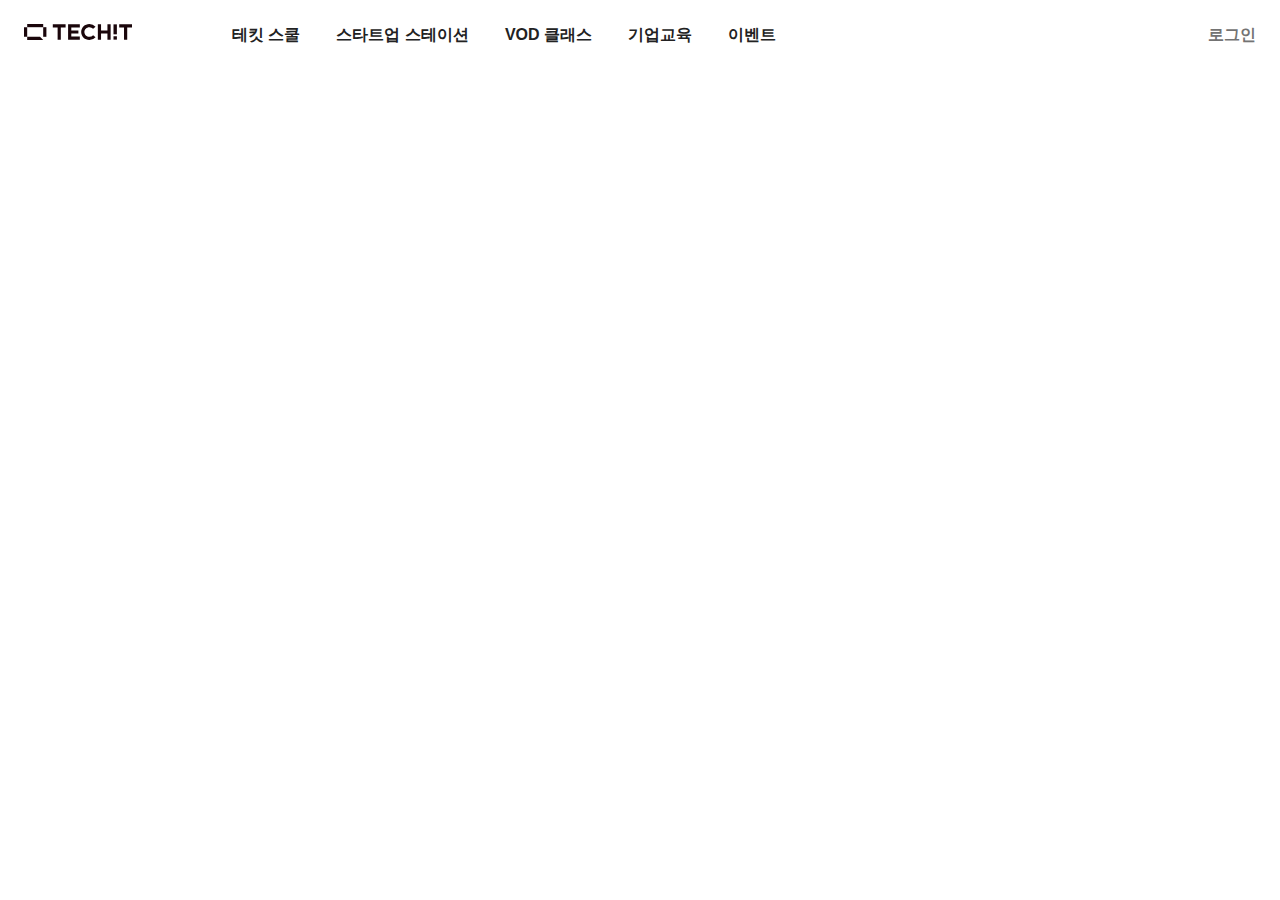
<file: [CSS] Flexbox/index.html>
<!DOCTYPE html>
<html lang="en">
  <head>
    <meta charset="UTF-8" />
    <meta http-equiv="X-UA-Compatible" content="IE=edge" />
    <meta name="viewport" content="width=device-width, initial-scale=1.0" />
    <title>Document</title>
    <link rel="stylesheet" href="style.css" />
  </head>
  <body>
    <header>
      <div>
        <img src="techit_logo.svg" alt="logo" />
        <button class="firstBtn">테킷 스쿨</button>
        <button>스타트업 스테이션</button>
        <button>VOD 클래스</button>
        <button>기업교육</button>
        <button>이벤트</button>
      </div>
      <div class="loginBox">
        <button class="login">로그인</button>
        <svg
          xmlns="http://www.w3.org/2000/svg"
          fill="none"
          viewBox="0 0 24 24"
          stroke="currentColor"
          class="ellipsis"
        >
          <path
            stroke-linecap="round"
            stroke-linejoin="round"
            stroke-width="2"
            d="M4 6h16M4 12h16M4 18h16"
          ></path>
        </svg>
      </div>
    </header>
  </body>
</html>
</file>
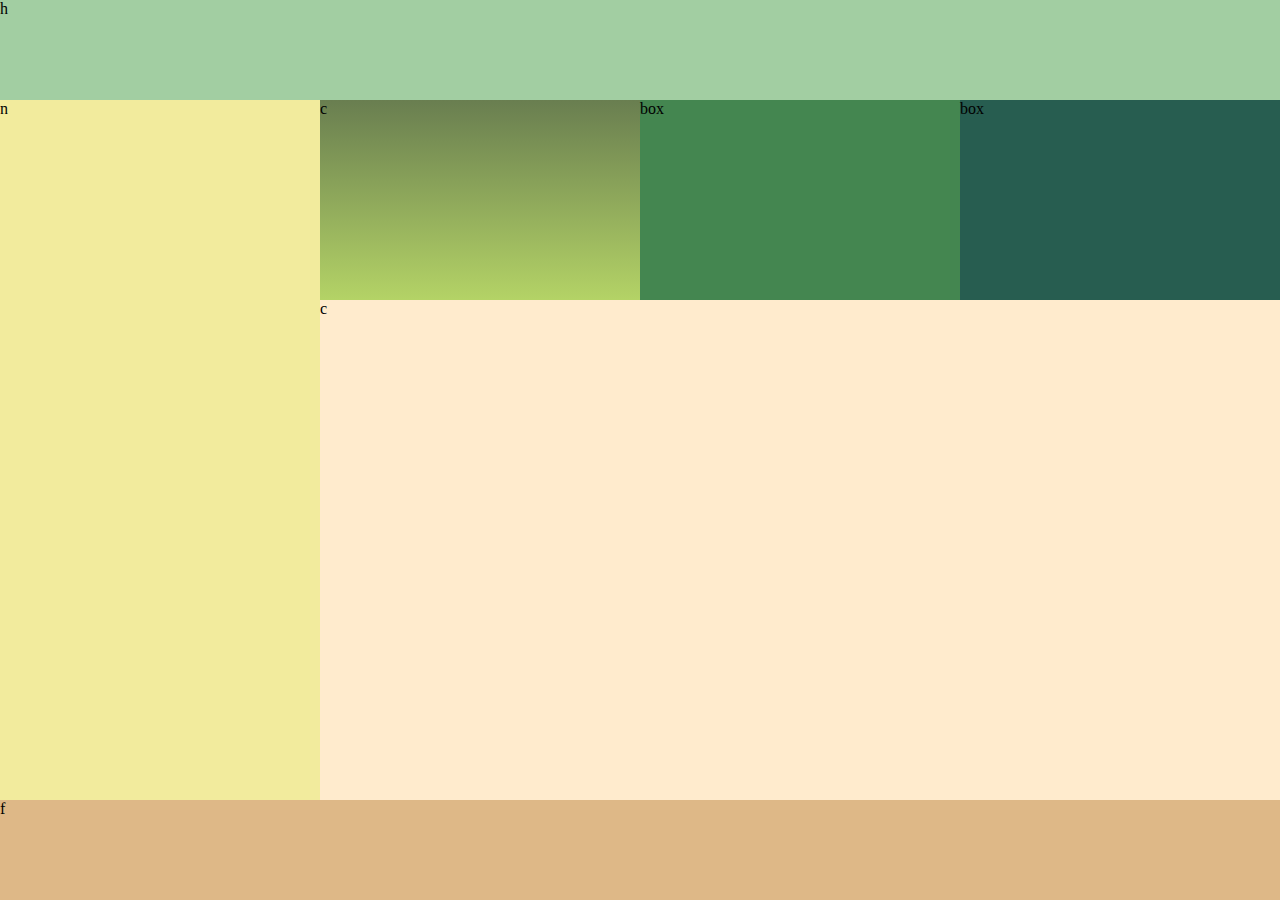
<file: [CSS] Grid/index.html>
<!DOCTYPE html>
<html lang="en">
  <head>
    <meta charset="UTF-8" />
    <meta http-equiv="X-UA-Compatible" content="IE=edge" />
    <meta name="viewport" content="width=device-width, initial-scale=1.0" />
    <title>Document</title>
    <link rel="stylesheet" href="style.css" />
  </head>
  <body>
    <div class="container">
      <div class="header">h</div>
      <div class="nav">n</div>
      <div class="content1">c</div>
      <div class="box1">box</div>
      <div class="box2">box</div>
      <div class="content2">c</div>
      <div class="footer">f</div>
    </div>
  </body>
</html>
</file>
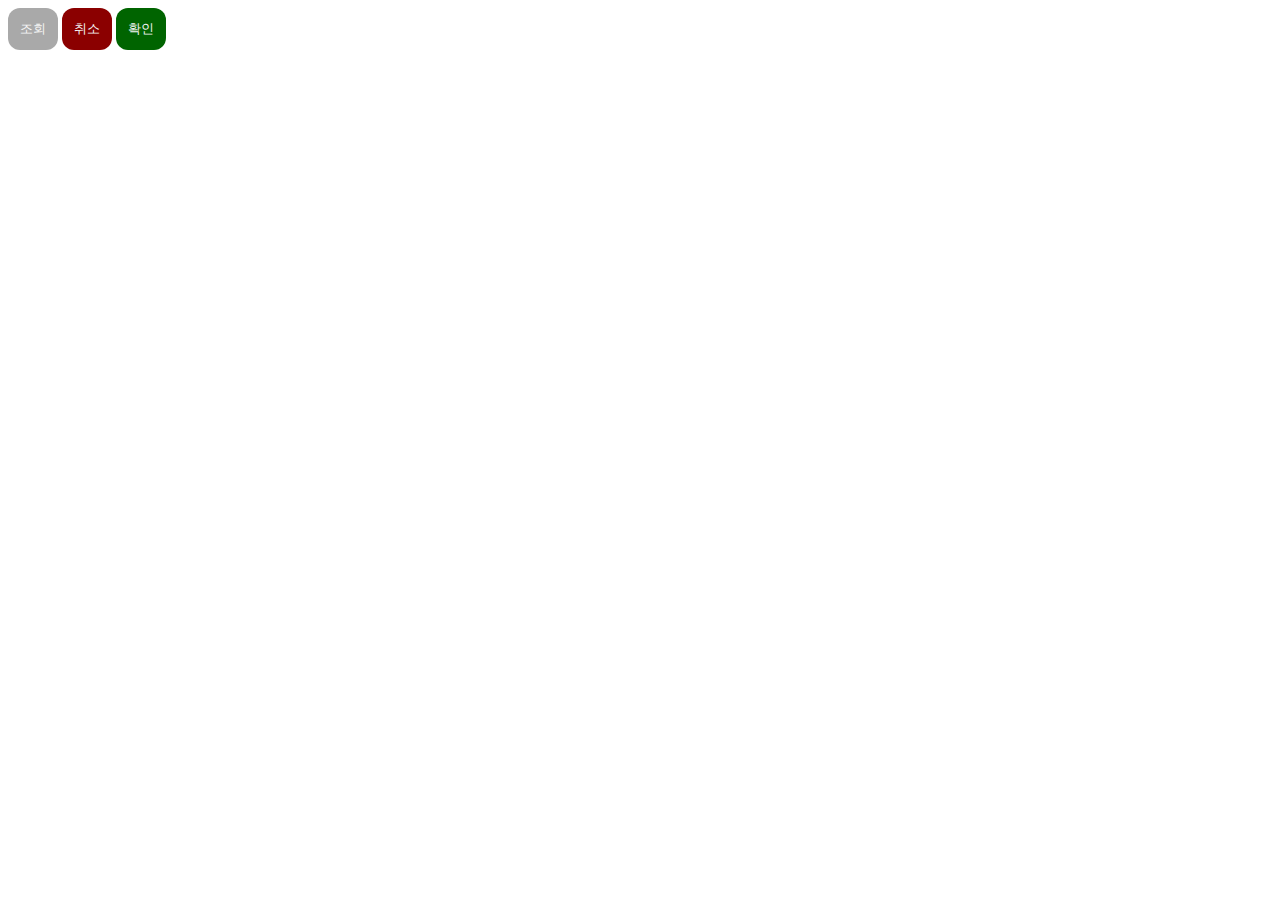
<file: [SCSS] Basics/index.html>
<!DOCTYPE html>
<html lang="en">
  <head>
    <meta charset="UTF-8" />
    <meta http-equiv="X-UA-Compatible" content="IE=edge" />
    <meta name="viewport" content="width=device-width, initial-scale=1.0" />
    <title>SCSS</title>
    <link rel="stylesheet" href="style.css" />
  </head>
  <body>
    <button class="info">조회</button>
    <button class="alert">취소</button>
    <button class="success">확인</button>
  </body>
</html>
</file>
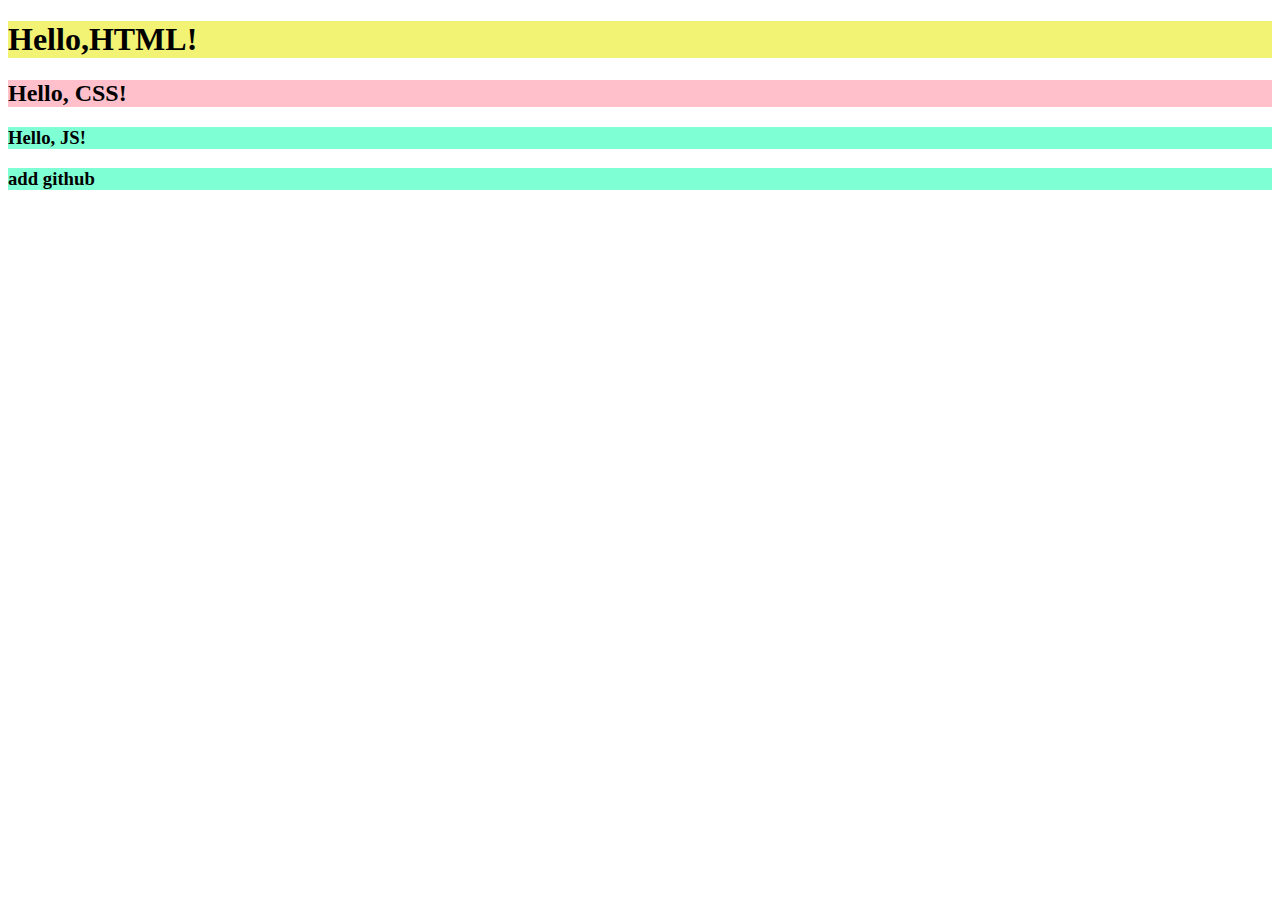
<file: day1_HTML,CSS,JS/index.html>
<!DOCTYPE html>
<html lang="en">
<head>
    <meta charset="UTF-8">
    <meta http-equiv="X-UA-Compatible" content="IE=edge">
    <meta name="viewport" content="width=device-width, initial-scale=1.0">
    <title>Document</title>
    <script src="main.js"></script>
    <link rel="stylesheet" href="style.css">
</head>
<body>
    <h1>Hello,HTML!</h1>
    <h2>Hello, CSS!</h2>
    <h3>Hello, JS!</h3>
    <h3>add github</h3>
</body>
</html>
</file>
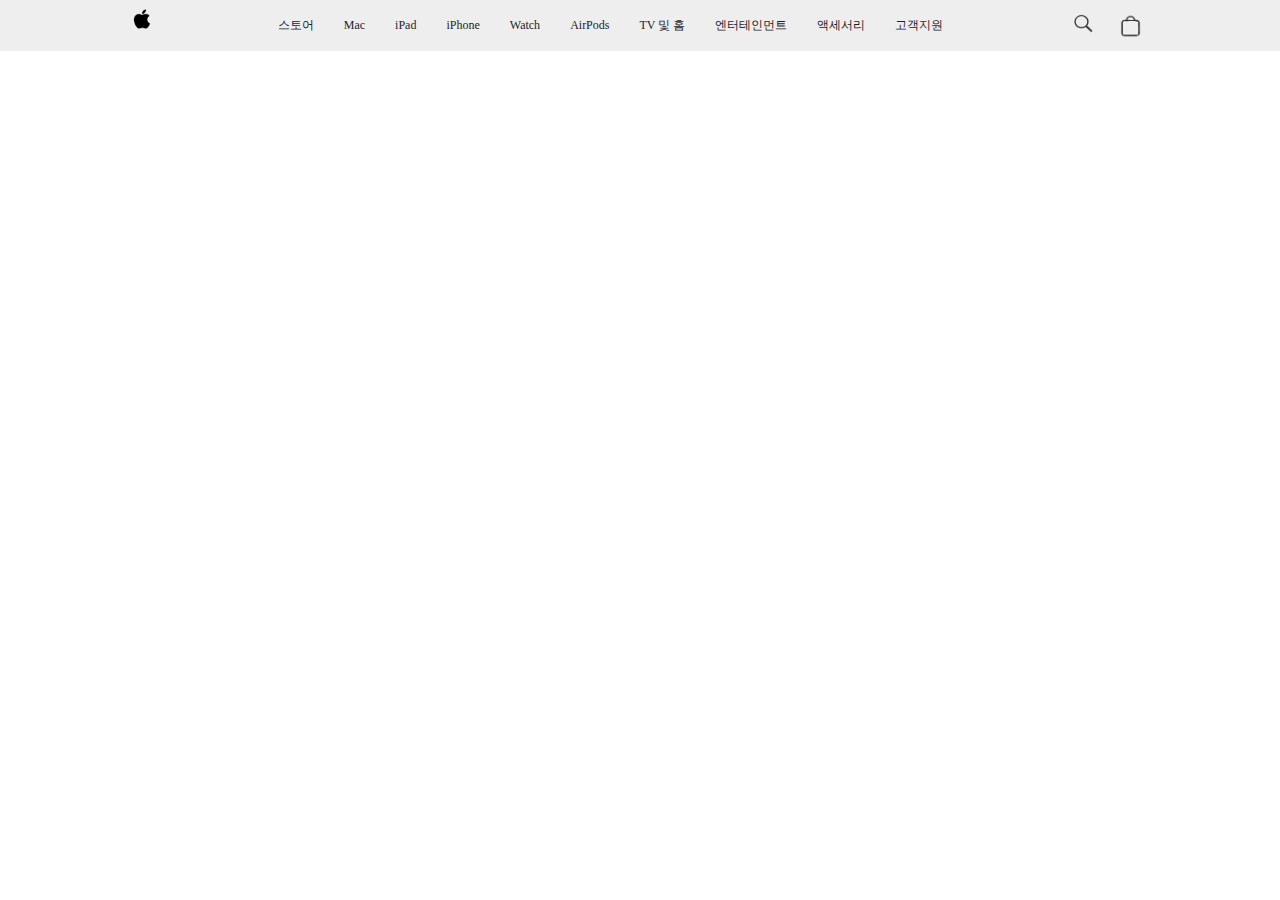
<file: [CSS] Flexbox/apple.html>
<!DOCTYPE html>
<html lang="en">
  <head>
    <meta charset="UTF-8" />
    <meta http-equiv="X-UA-Compatible" content="IE=edge" />
    <meta name="viewport" content="width=device-width, initial-scale=1.0" />
    <title>Document</title>
    <link rel="stylesheet" href="apple.css" />
  </head>
  <body>
    <header>
      <img class="logo" src="Apple.png" alt="logo" />
      <div>
        <button>스토어</button>
        <button>Mac</button>
        <button>iPad</button>
        <button>iPhone</button>
        <button>Watch</button>
        <button>AirPods</button>
        <button>TV 및 홈</button>
        <button>엔터테인먼트</button>
        <button>액세서리</button>
        <button>고객지원</button>
      </div>

      <div class="closedBox">
        <div class="image">
          <img class="search" src="search.png" alt="img" />
          <img class="shop" src="shop.png" alt="img" />
        </div>

        <svg
          xmlns="http://www.w3.org/2000/svg"
          fill="none"
          viewBox="0 0 24 24"
          stroke="currentColor"
          class="ellipsis"
        >
          <path
            stroke-linecap="round"
            stroke-linejoin="round"
            stroke-width="2"
            d="M4 6h16M4 12h16M4 18h16"
          ></path>
        </svg>
      </div>
    </header>
  </body>
</html>
</file>
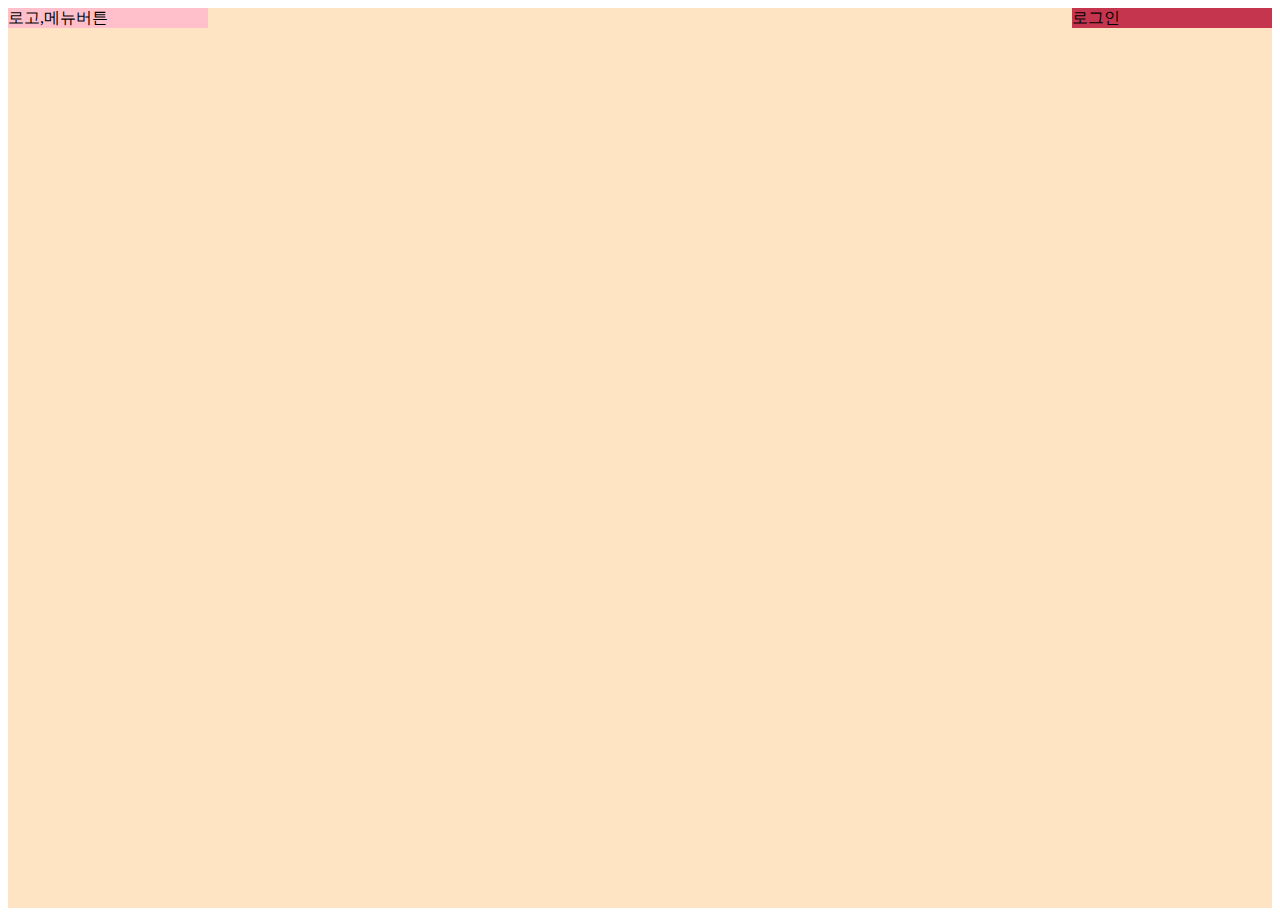
<file: [CSS] Flexbox/flexbox.html>
<!DOCTYPE html>
<html lang="en">
  <head>
    <meta charset="UTF-8" />
    <meta http-equiv="X-UA-Compatible" content="IE=edge" />
    <meta name="viewport" content="width=device-width, initial-scale=1.0" />
    <title>Document</title>
    <link rel="stylesheet" href="flexbox.css" />
  </head>
  <body>
    <div class="container">
      <div class="box">로고,메뉴버튼</div>
      <div class="box">로그인</div>
    </div>
  </body>
</html>
</file>
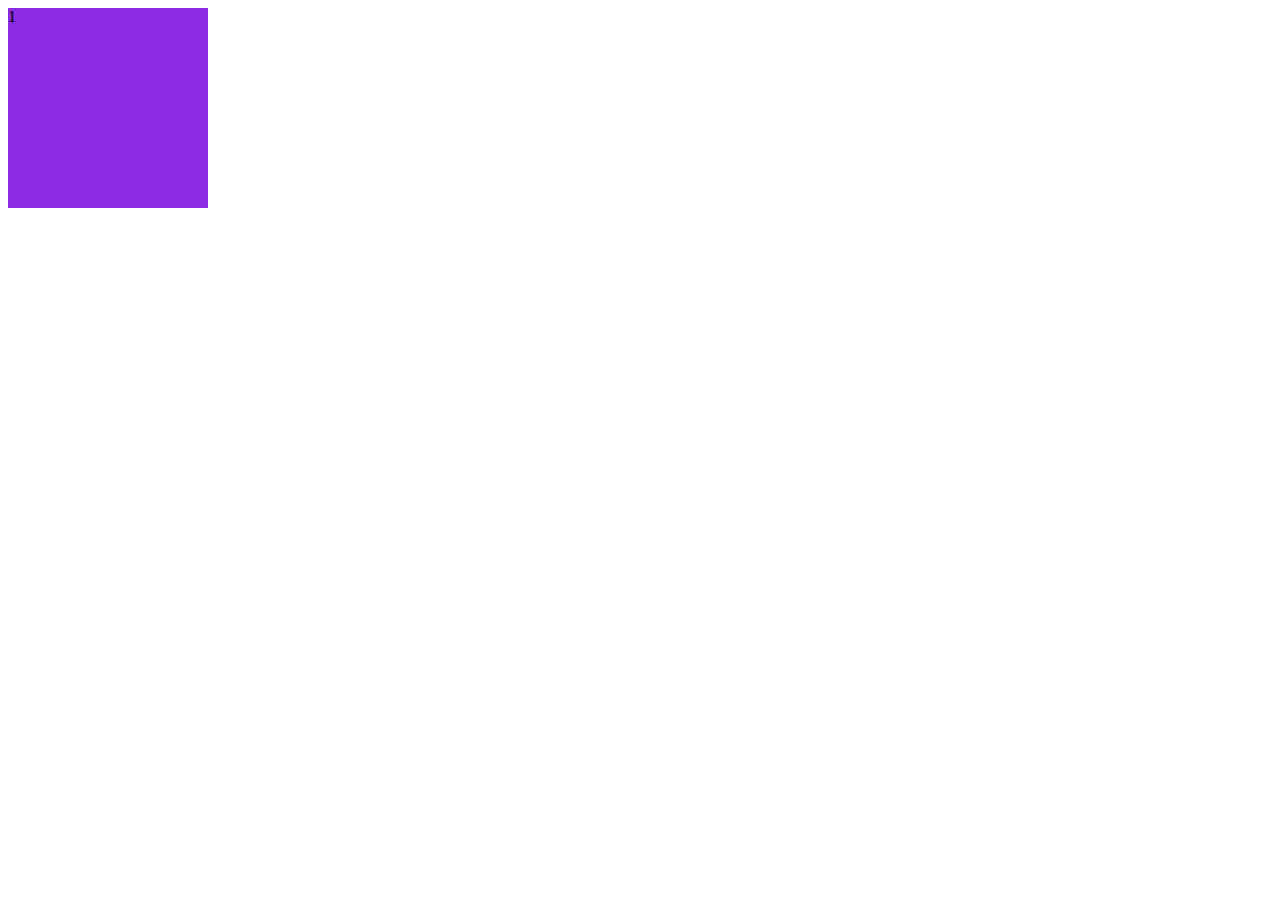
<file: [CSS] Flexbox/media.html>
<!DOCTYPE html>
<html lang="en">
  <head>
    <meta charset="UTF-8" />
    <meta http-equiv="X-UA-Compatible" content="IE=edge" />
    <meta name="viewport" content="width=device-width, initial-scale=1.0" />
    <title>Document</title>
    <link rel="stylesheet" href="media.css" />
  </head>
  <body>
    <div class="box">1</div>
  </body>
</html>
</file>
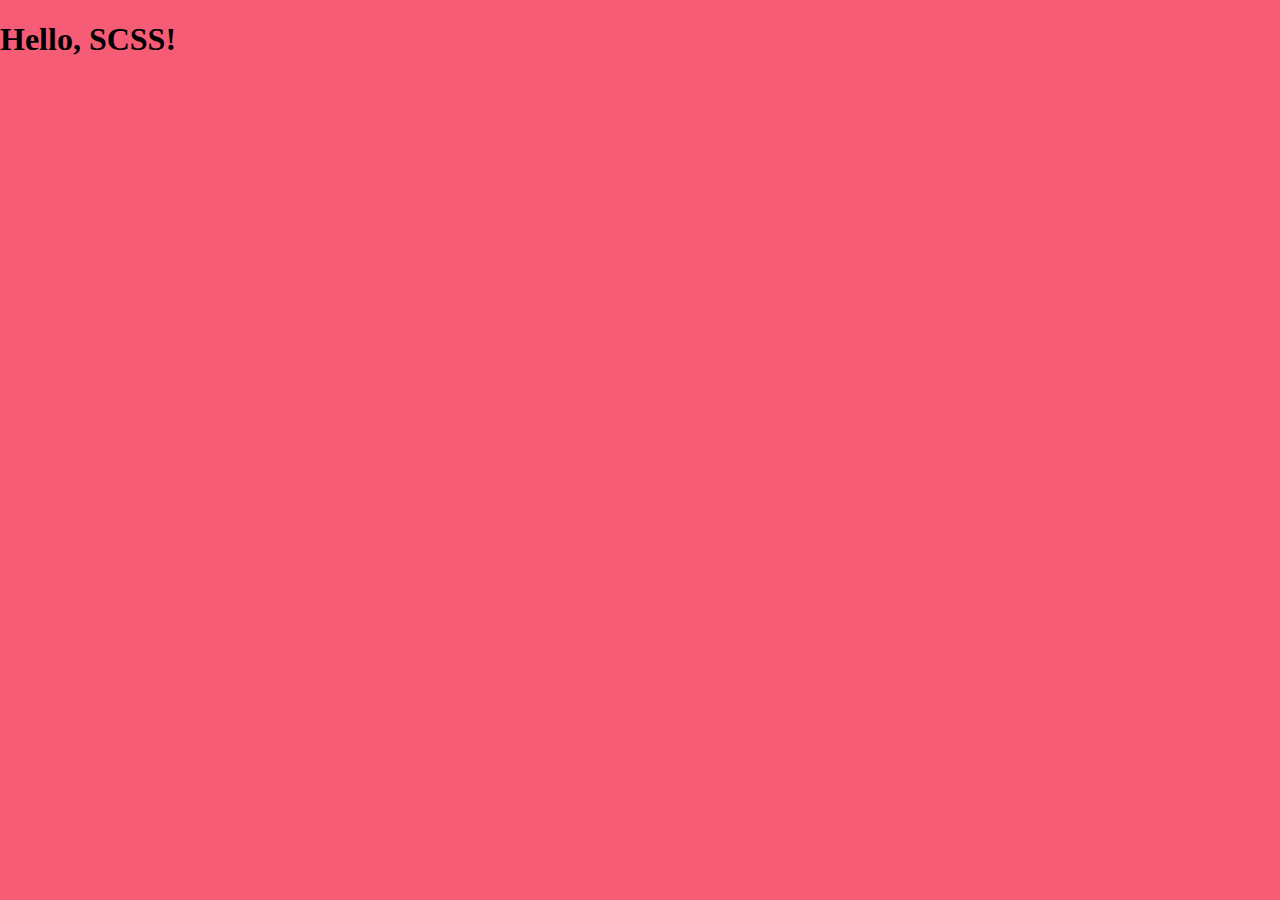
<file: [SCSS] Basics/responsive.html>
<!DOCTYPE html>
<html lang="en">
  <head>
    <meta charset="UTF-8" />
    <meta http-equiv="X-UA-Compatible" content="IE=edge" />
    <meta name="viewport" content="width=device-width, initial-scale=1.0" />
    <title>Document</title>
    <link rel="stylesheet" href="responsive.css" />
  </head>
  <body>
    <h1>Hello, SCSS!</h1>
  </body>
</html>
</file>
<file: [CSS] Flexbox/style.css>
body {
  margin: 0;
}

header {
  padding: 24px;
  display: flex;
  justify-content: space-between;
  max-width: 1280px;
  margin: auto;
}

img {
  width: 108px;
}

button {
  background-color: white;
  border: 0;
  color: #222222;
  font-size: 16px;
  font-weight: 600;
  padding-left: 16px;
  padding-right: 16px;
  display: none;
}

.login {
  display: inline-block;
  border: 1px solid rgb(232, 232, 232);
  border-radius: 9999px;
  font-size: 14px;
  padding: 8px 16px; /*순서_상하,좌우 / 4개일 경우 시계방향*/
}

.firstBtn {
  margin-left: 80px;
}

.loginBox {
  display: flex;
}

.ellipsis {
  width: 24px;
  margin-left: 16px;
  /* align-items: center; */
}

@media (min-width: 1024px) {
  button {
    display: inline-block;
  }
  .ellipsis {
    display: none;
  }
  .login {
    color: #737373;
    font-size: 16px;
    border: 0;
    padding: 0;
  }
}
</file>
<file: [CSS] Grid/style.css>
body {
  margin: 0;
}

.container {
  display: grid;
  grid-template-columns: repeat(4, 1fr);
  grid-template-rows: 100px 200px auto 100px;
  height: 100vh;
}

.header {
  background-color: rgb(162, 206, 162);
  grid-column: 1/5;
  grid-row: 1/2;
}

.nav {
  background-color: rgb(242, 235, 157);
  grid-column: 1/2;
  grid-row: 2/4;
}
.content1 {
  background: linear-gradient(rgb(105, 126, 80), rgb(180, 211, 102));
  grid-column: 2/5;
  grid-row: 2/3;
}

.box1 {
  background-color: rgb(68, 134, 80);
  grid-column: 3/4;
  grid-row: 2/3;
}
.box2 {
  background-color: rgb(39, 93, 80);
  grid-column: 4/5;
  grid-row: 2/3;
}

.content2 {
  background-color: blanchedalmond;
  grid-column: 2/5;
  grid-row: 3/4;
}
.footer {
  background-color: burlywood;
  grid-column: 1/5;
  grid-row: 4/5;
}
</file>
<file: [SCSS] Basics/style.css>
@charset "UTF-8";
.success, .alert, .info {
  color: whitesmoke;
  border: 0;
  border-radius: 12px;
  padding: 12px;
}

/*import 대신 @use 사용시, 파일명.접근명으로 사용(color.sky)*/
.info {
  background-color: darkgray;
}

.alert {
  background-color: darkred;
}

.success {
  background-color: darkgreen;
}

/*# sourceMappingURL=style.css.map */
</file>
<file: day1_HTML,CSS,JS/style.css>
h1{
    background-color: hwb(60 46% 5%);
}

h2{
    background-color: pink;
}

h3{
    background-color: aquamarine;
}
</file>
<file: [CSS] Flexbox/apple.css>
@import url("https://fonts.googleapis.com/css2?family=Montserrat:ital,wght@0,100;0,200;0,300;0,400;0,500;0,600;0,700;0,800;0,900;1,100;1,200;1,300;1,400;1,500;1,600;1,700;1,800;1,900&display=swap");

* {
  font-family: Monserrat;
}

body {
  margin: 0;
}

header {
  padding: 9px;
  display: flex;
  justify-content: space-between;
  min-width: 440px;
  /* max-width: 1280px; */
  margin: auto;
  background-color: rgb(238, 238, 238);
}

.logo {
  width: 20px;
  height: 20px;
  padding-left: 10px;
}

.closedBox {
  display: flex;
  justify-content: space-around;
  align-items: center;
}
.search {
  width: 30px;
  height: 25px;
  padding-right: 15px;
}
.shop {
  width: 24px;
  height: 27px;
  padding-right: 15px;
  /* vertical-align: middle; */
}

.ellipsis {
  width: 20px;
  padding-right: 15px;
}

button {
  background-color: rgb(238, 238, 238);
  border: 0;
  color: #1d1d1f;
  font-size: 12px;
  font-weight: 400;
  display: flex;
  justify-content: space-around;
  /* padding-left: 10px; */
  /* padding-right: 10px; */
  margin: 7px;
  display: none;
}

@media (min-width: 950px) {
  header {
    padding: 9px;
    display: flex;
    justify-content: space-evenly;
    min-width: 440px;
    /* max-width: 1280px; */
    margin: auto;
  }

  button {
    display: inline-block;
  }

  .ellipsis {
    display: none;
  }

  .logo {
    padding-right: px;
  }
  .image {
    display: flex;
    justify-content: space-evenly;
  }
  .search {
    padding-right: 20px;
  }
}
</file>
<file: [CSS] Flexbox/flexbox.css>
.container {
  background-color: bisque;
  display: flex;
  /*flex-direction: column;*/
  min-height: 100vh;
  justify-content: space-between;
  /* align-items: center; */
}
/* flex:
- flex-direction : 기본값은 row
- 하위<div>에도 flex적용 됨
- vh는 %의미
- align-items : 주 정렬 방향(main axis)과 교차되는 방향(cross axis)으로의 정렬*/

.box {
  width: 200px;
  height: 20px;
}

.box:nth-child(1) {
  background-color: pink;
}
.box:nth-child(2) {
  background-color: rgb(197, 54, 78);
}
.box:nth-child(3) {
  background-color: rgb(163, 53, 163);
}
</file>
<file: [CSS] Flexbox/media.css>
.box {
  width: 200px;
  height: 200px;
  background-color: palevioletred;
}
@media (min-width: 768px) {
  .box {
    background-color: aquamarine;
  }
}

@media (min-width: 1024px) {
  .box {
    background-color: blueviolet;
  }
}
</file>
<file: [SCSS] Basics/responsive.css>
body {
  margin: 0;
  background-color: rgb(249, 209, 215);
}
@media (min-width: 768px) {
  body {
    background-color: pink;
  }
}
@media (min-width: 1024px) {
  body {
    background-color: rgb(255, 149, 167);
  }
}
@media (min-width: 1280px) {
  body {
    background-color: rgb(247, 92, 118);
  }
}

/*# sourceMappingURL=style.css.map */
</file>
